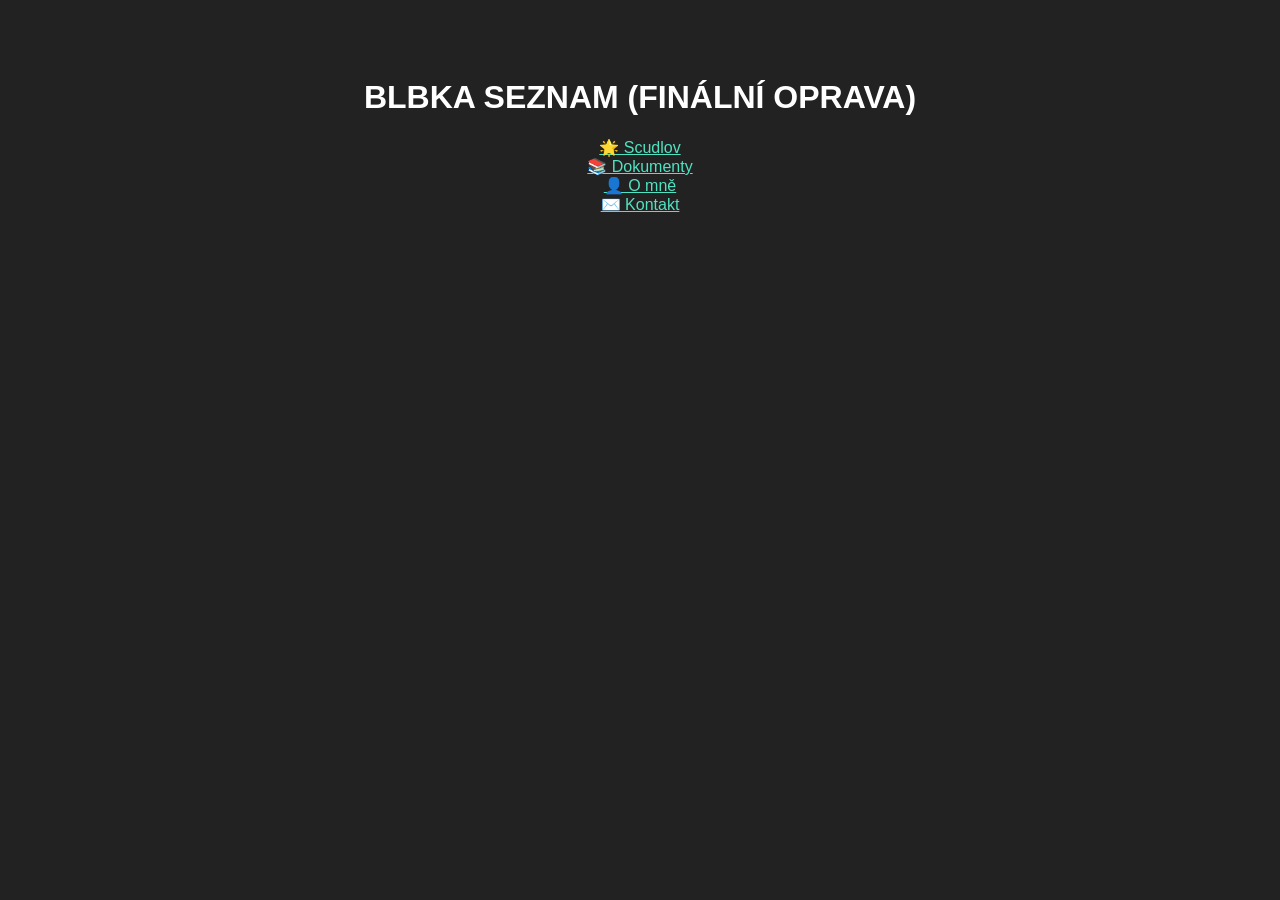
<file: index.html>
<!DOCTYPE html>
<html lang="cs">
<head>
    <meta charset="UTF-8">
    <title>BLBKA - SEZNAM</title>
    <style>body { font-family: sans-serif; text-align: center; padding: 50px; background: #222; color: #fff; } a { color: #50e3c2; } ul { list-style: none; padding: 0; }</style>
</head>
<body>
    <h1>BLBKA SEZNAM (FINÁLNÍ OPRAVA)</h1>
    <ul>
        <li><a href="scudlov.html">🌟 Scudlov</a></li>
        <li><a href="dokumenty">📚 Dokumenty</a></li>
        <li><a href="about.html">👤 O mně</a></li>
        <li><a href="contact.html">✉️ Kontakt</a></li>
    </ul>
</body>
</html>
</file>
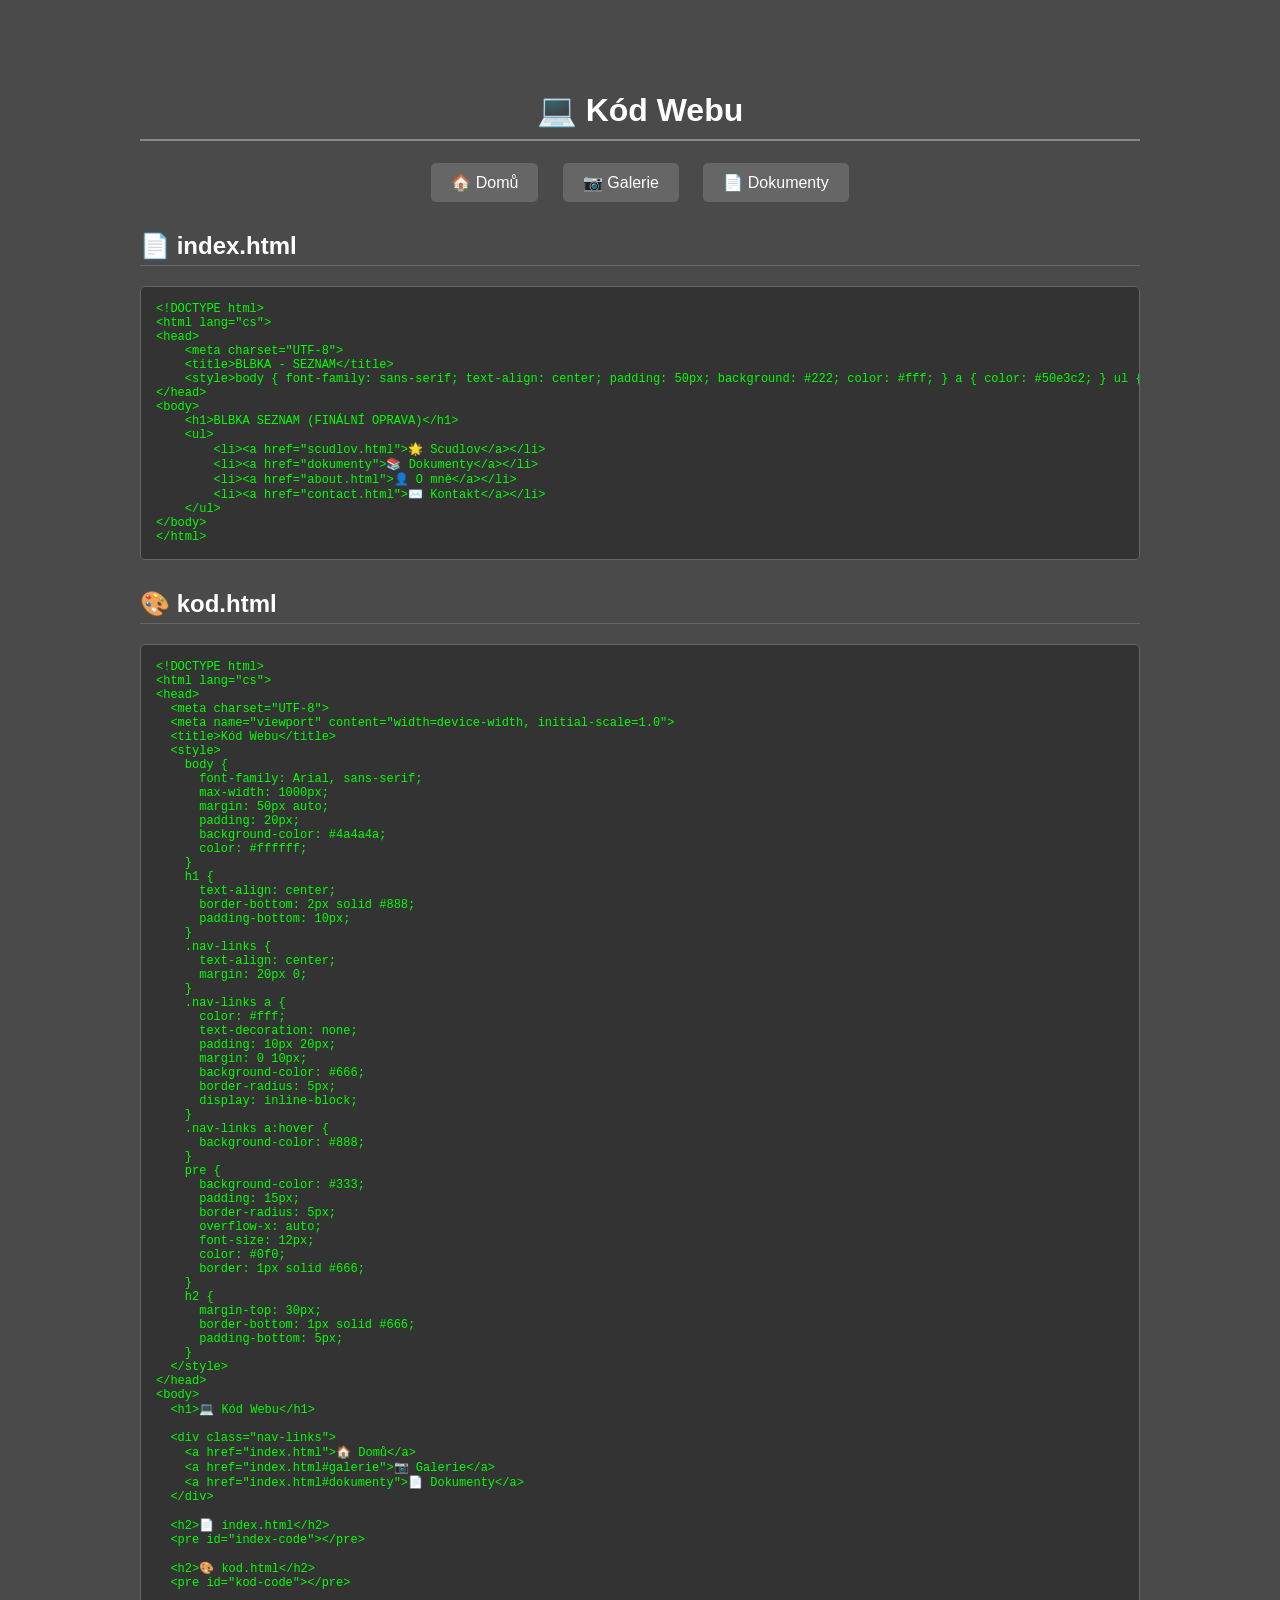
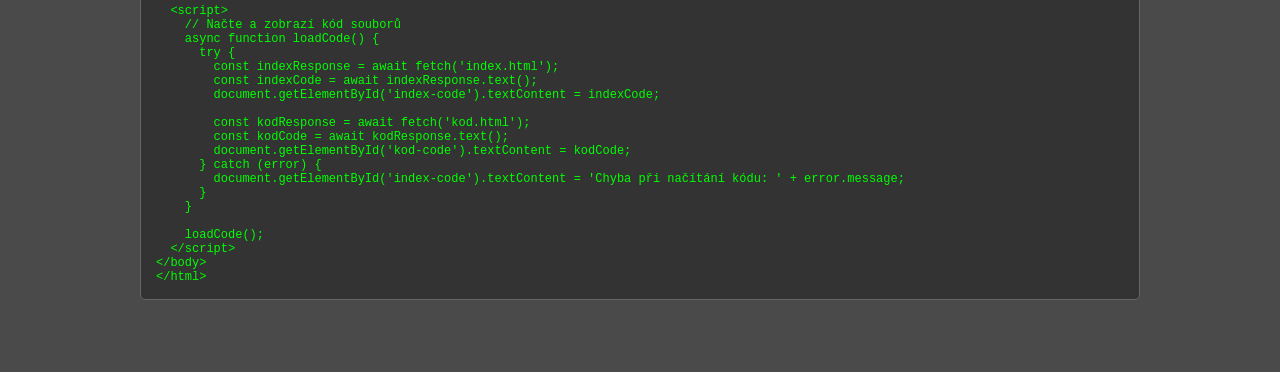
<file: kod.html>
<!DOCTYPE html>
<html lang="cs">
<head>
  <meta charset="UTF-8">
  <meta name="viewport" content="width=device-width, initial-scale=1.0">
  <title>Kód Webu</title>
  <style>
    body {
      font-family: Arial, sans-serif;
      max-width: 1000px;
      margin: 50px auto;
      padding: 20px;
      background-color: #4a4a4a;
      color: #ffffff;
    }
    h1 {
      text-align: center;
      border-bottom: 2px solid #888;
      padding-bottom: 10px;
    }
    .nav-links {
      text-align: center;
      margin: 20px 0;
    }
    .nav-links a {
      color: #fff;
      text-decoration: none;
      padding: 10px 20px;
      margin: 0 10px;
      background-color: #666;
      border-radius: 5px;
      display: inline-block;
    }
    .nav-links a:hover {
      background-color: #888;
    }
    pre {
      background-color: #333;
      padding: 15px;
      border-radius: 5px;
      overflow-x: auto;
      font-size: 12px;
      color: #0f0;
      border: 1px solid #666;
    }
    h2 {
      margin-top: 30px;
      border-bottom: 1px solid #666;
      padding-bottom: 5px;
    }
  </style>
</head>
<body>
  <h1>💻 Kód Webu</h1>
  
  <div class="nav-links">
    <a href="index.html">🏠 Domů</a>
    <a href="index.html#galerie">📷 Galerie</a>
    <a href="index.html#dokumenty">📄 Dokumenty</a>
  </div>

  <h2>📄 index.html</h2>
  <pre id="index-code"></pre>

  <h2>🎨 kod.html</h2>
  <pre id="kod-code"></pre>

  <script>
    // Načte a zobrazí kód souborů
    async function loadCode() {
      try {
        const indexResponse = await fetch('index.html');
        const indexCode = await indexResponse.text();
        document.getElementById('index-code').textContent = indexCode;

        const kodResponse = await fetch('kod.html');
        const kodCode = await kodResponse.text();
        document.getElementById('kod-code').textContent = kodCode;
      } catch (error) {
        document.getElementById('index-code').textContent = 'Chyba při načítání kódu: ' + error.message;
      }
    }

    loadCode();
  </script>
</body>
</html>
</file>
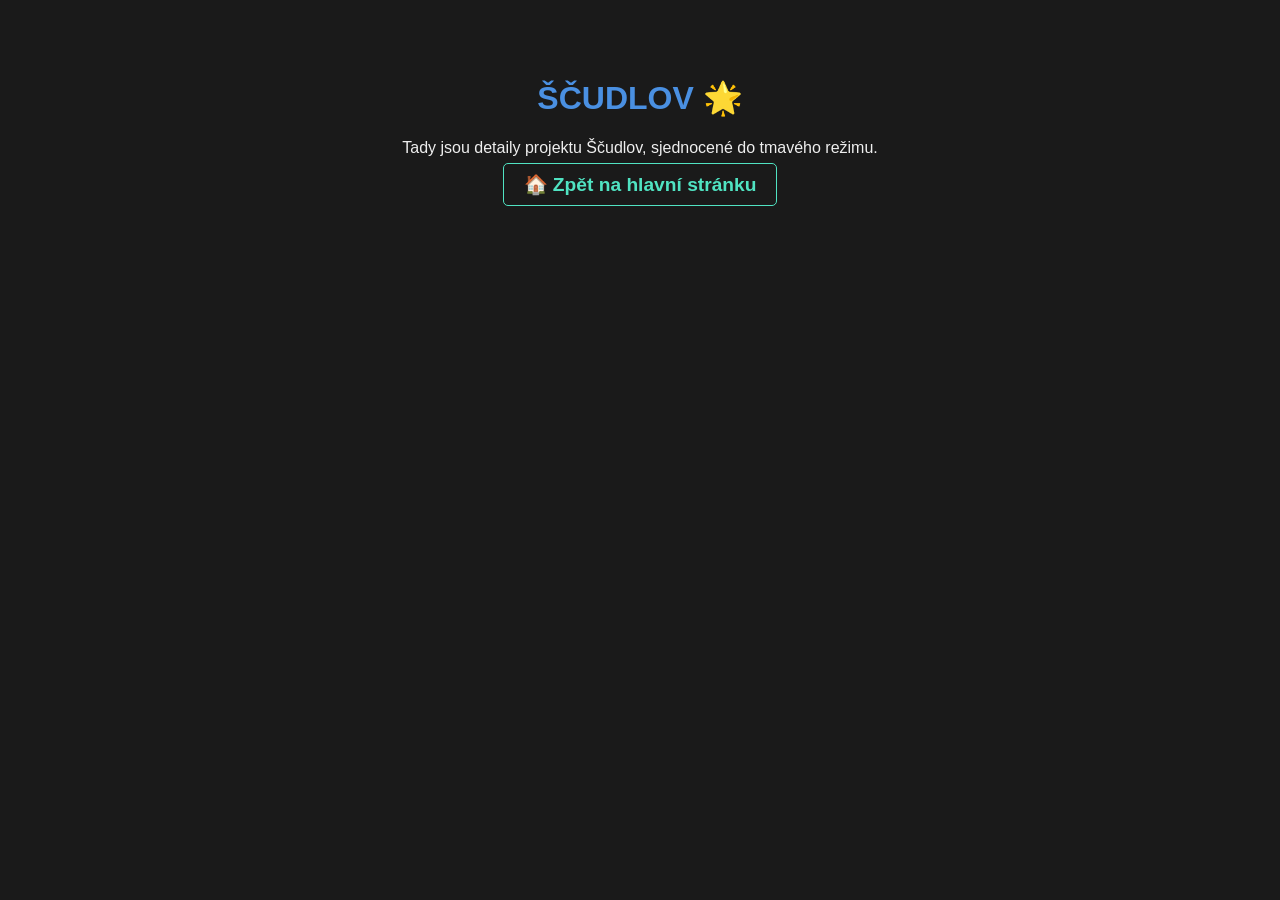
<file: scudlov.html>
<!DOCTYPE html>
<html lang="cs">
<head>
    <meta charset="UTF-8">
    <title>ŠČUDLOV - Detaily</title>
    <link rel="stylesheet" href="style.css">
</head>
<body>
    <h1>ŠČUDLOV 🌟</h1>
    <p>Tady jsou detaily projektu Ščudlov, sjednocené do tmavého režimu.</p>
    <nav>
        <a href="index.html">🏠 Zpět na hlavní stránku</a>
    </nav>
</body>
</html>
</file>
<file: style.css>
body {
    font-family: 'Segoe UI', Tahoma, Geneva, Verdana, sans-serif;
    background-color: #1a1a1a;
    color: #eeeeee;
    text-align: center;
    padding: 50px;
}

h1 {
    color: #4a90e2;
}

ul {
    list-style: none;
    padding: 0;
}

li {
    margin: 20px 0;
}

a {
    color: #50e3c2;
    text-decoration: none;
    font-weight: bold;
    font-size: 1.2rem;
    border: 1px solid #50e3c2;
    padding: 10px 20px;
    border-radius: 5px;
    transition: all 0.3s ease;
}

a:hover {
    background-color: #50e3c2;
    color: #1a1a1a;
}
</file>
